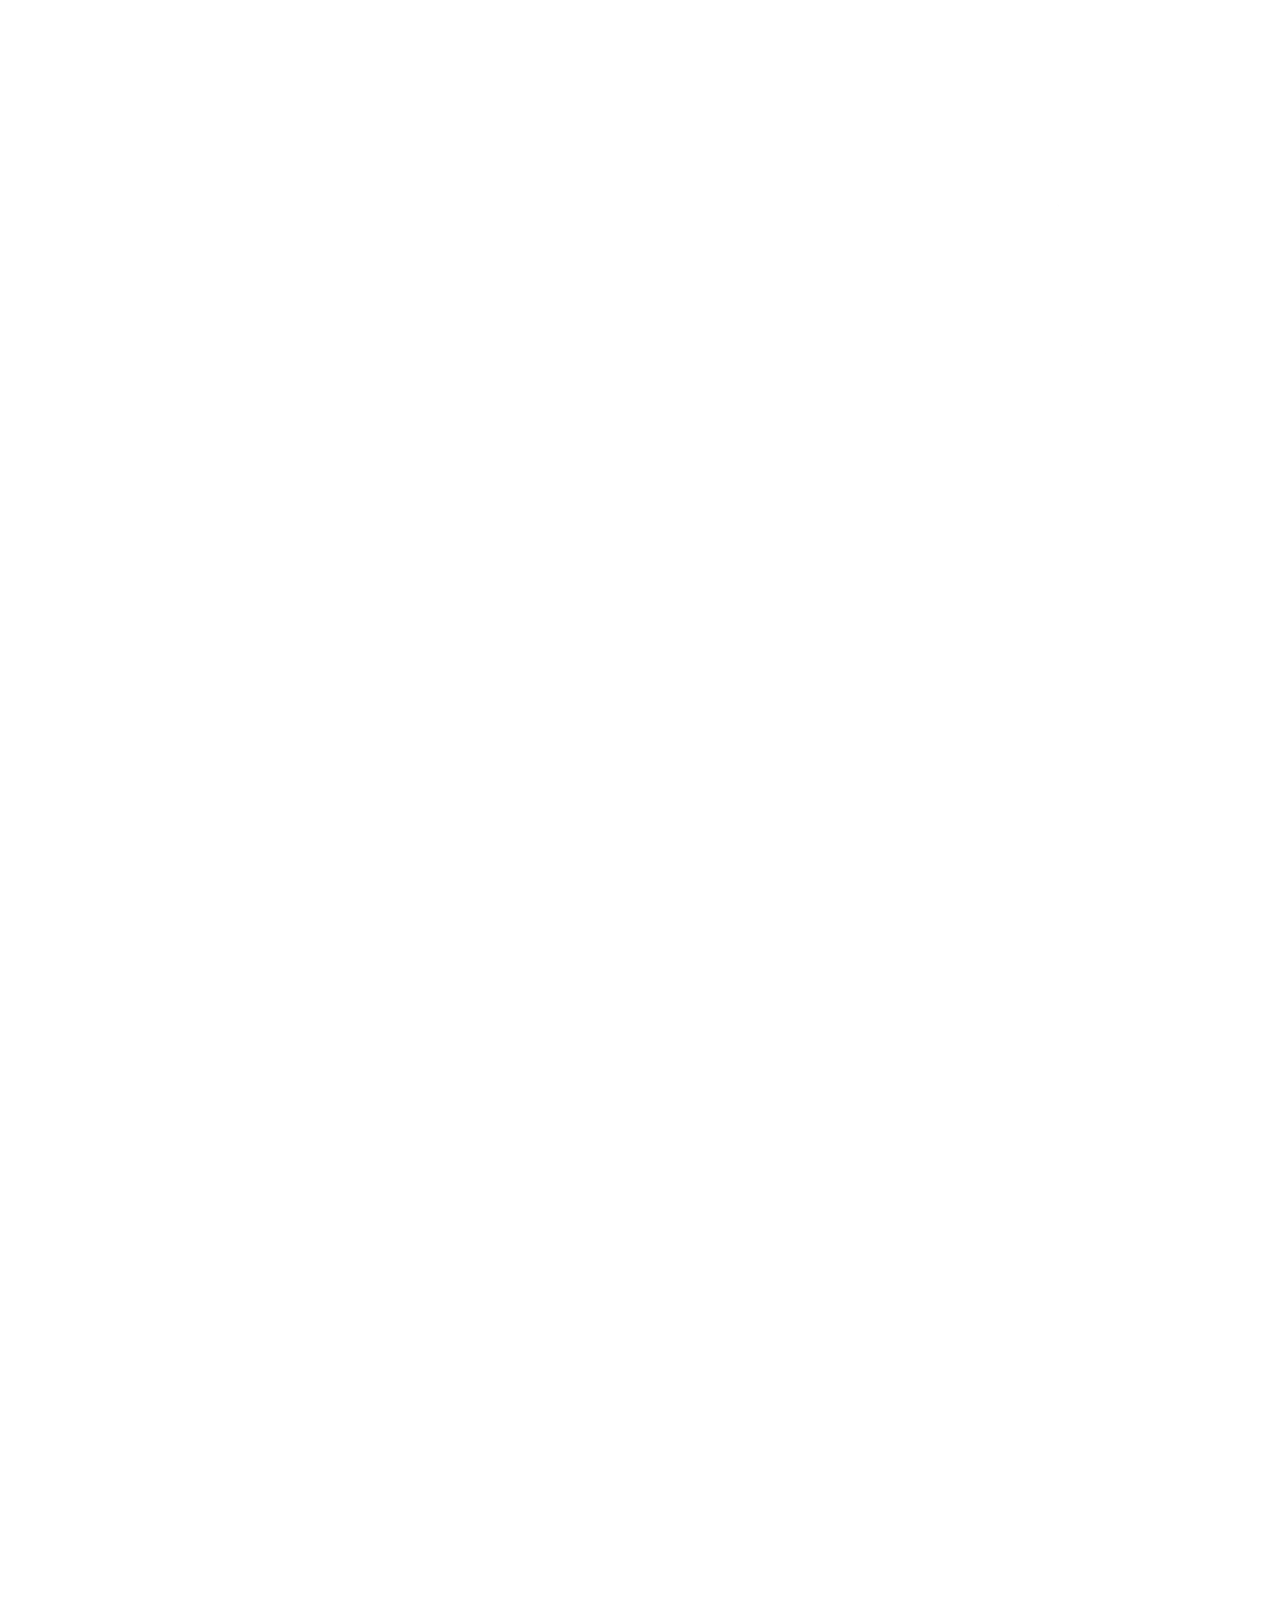
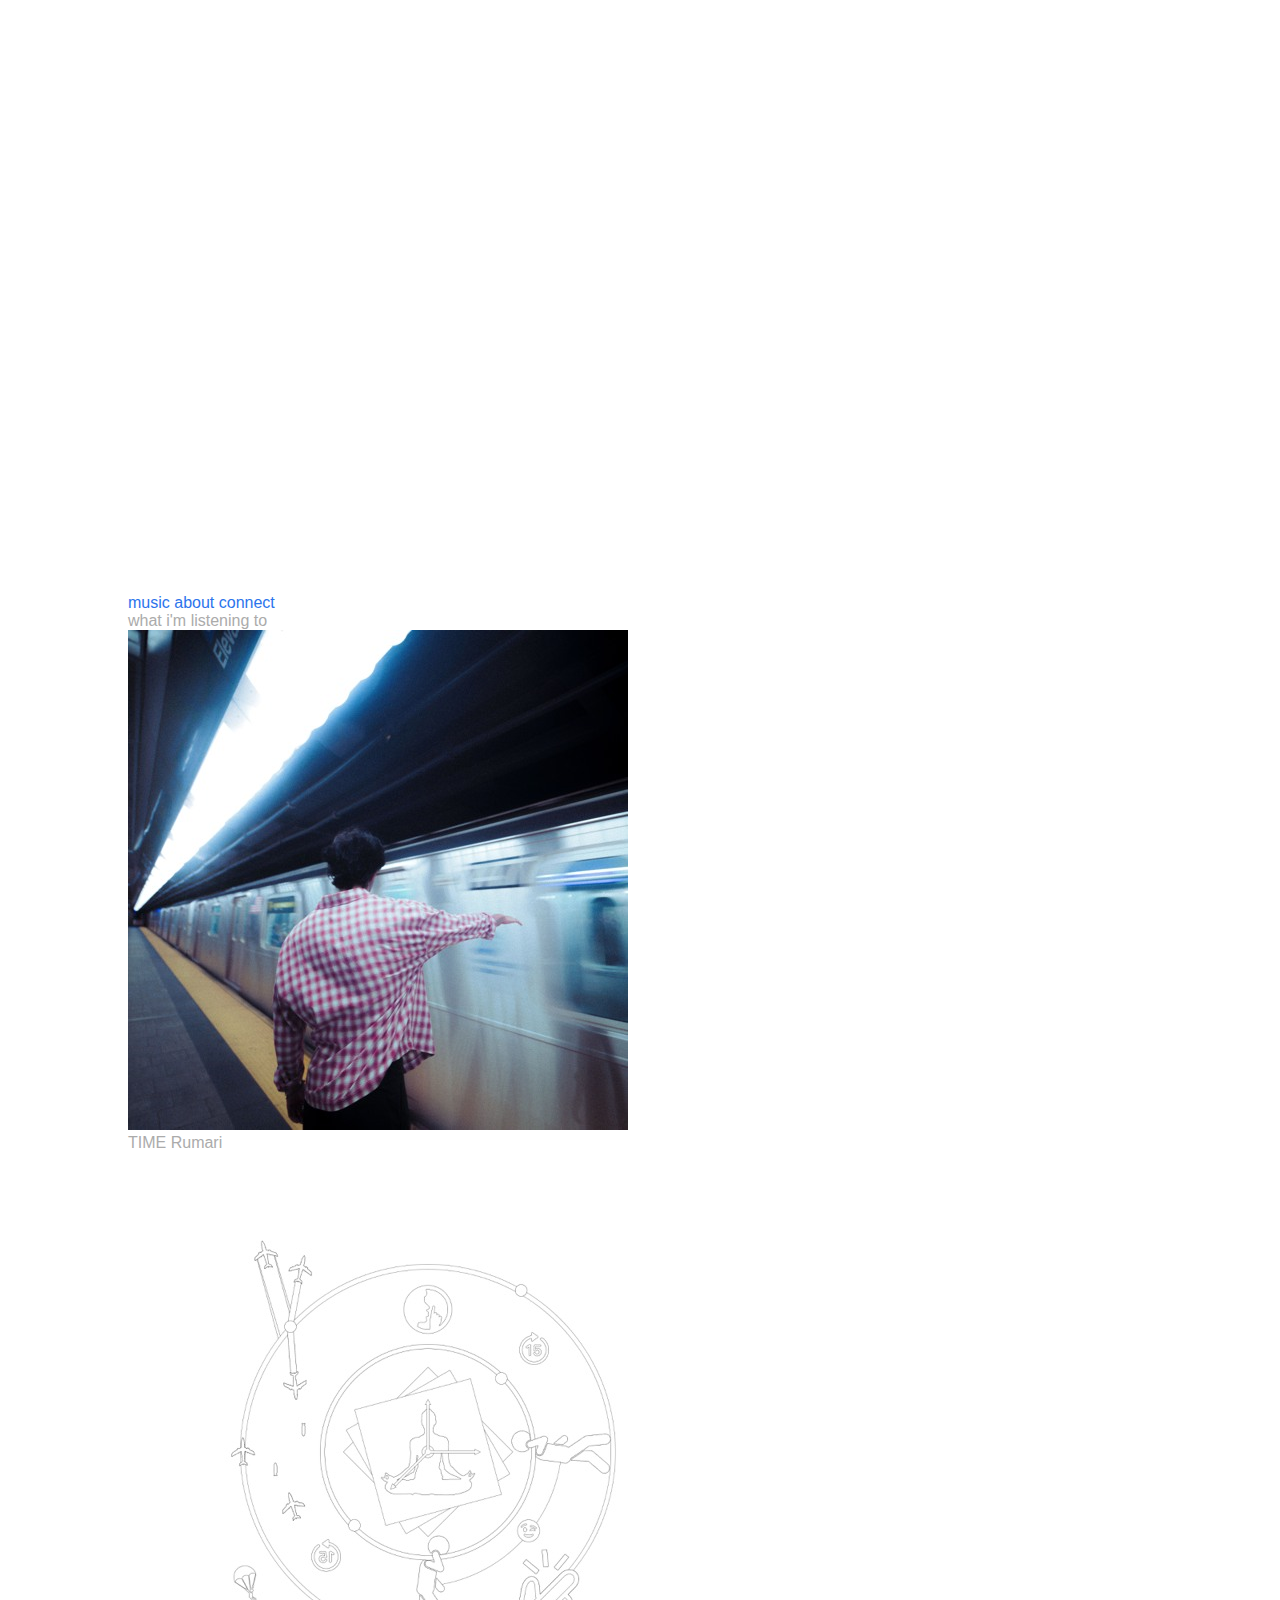
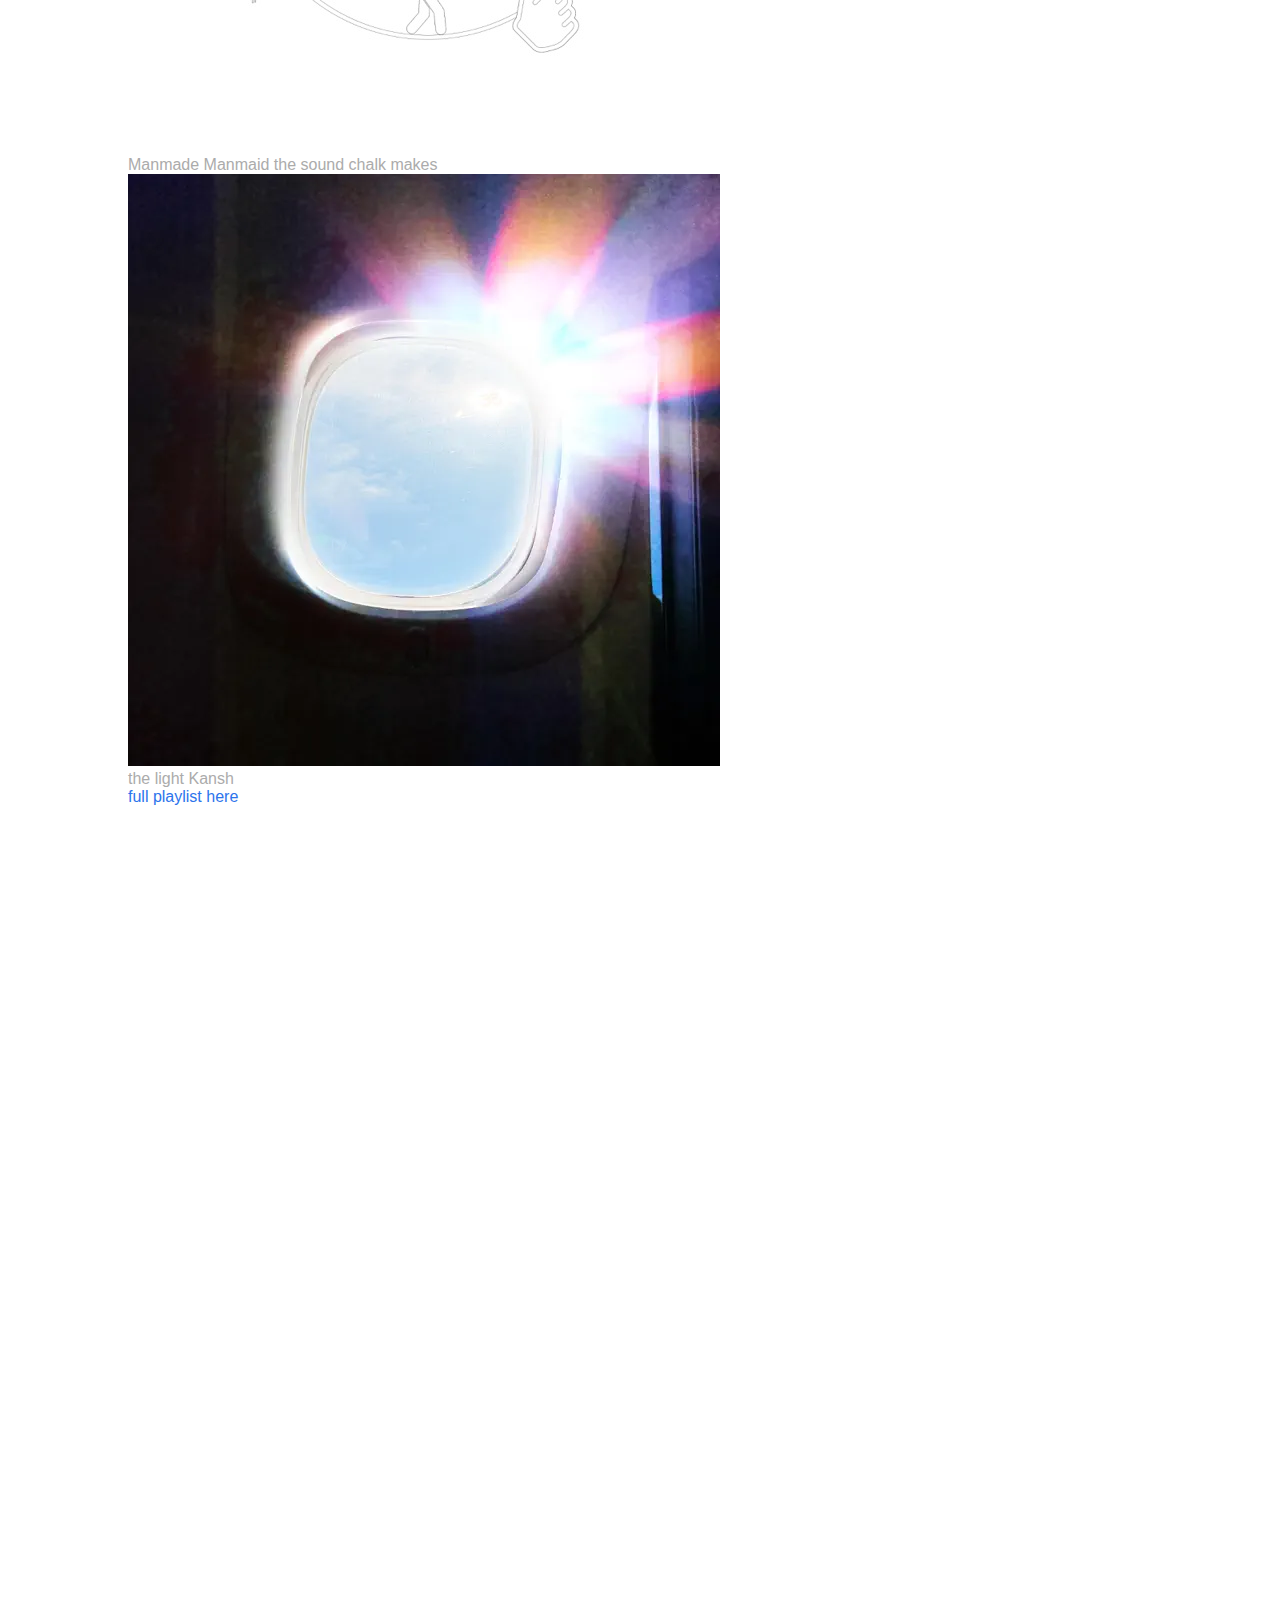
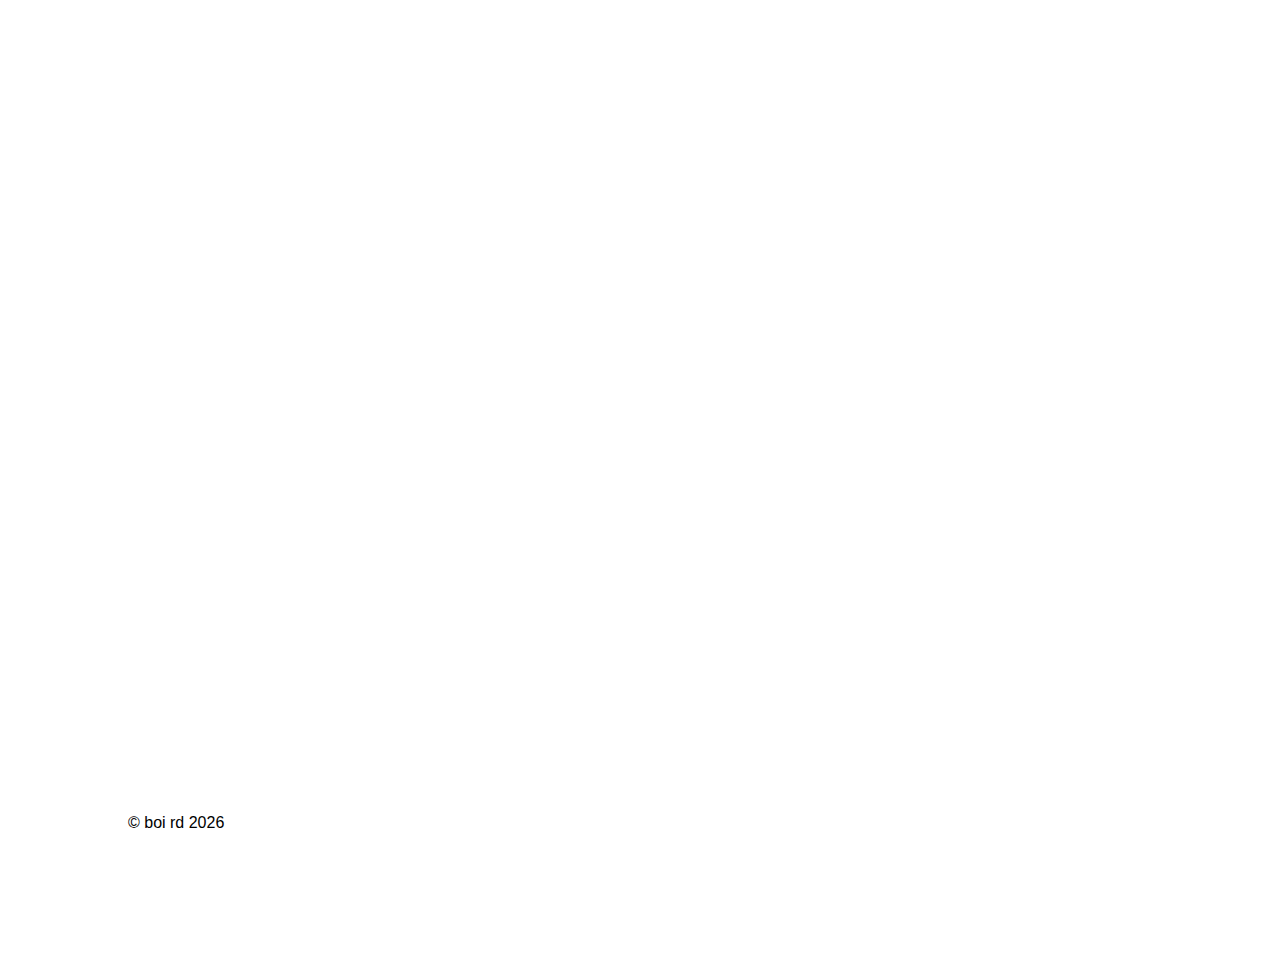
<file: listening.html>
<!DOCTYPE html>
<html lang="en">
<head>
  <meta charset="UTF-8">
  <meta name="viewport" content="width=device-width, initial-scale=1.0">
  <meta name="description" content="what boi rd is listening to right now.">
  <title>listening — boi rd</title>
  <link rel="icon" href="assets/star-on-black.jpg" type="image/png">
  <link rel="stylesheet" href="css/style.css">
</head>
<body>

  <!-- HEADER -->
  <header>
    <a href="index.html" class="logo-wrap" aria-label="boi rd home">
      <img class="logo logo-f1" src="assets/logo-frame1.png" width="1920" height="1080" alt="boi rd">
      <img class="logo logo-f2" src="assets/logo-frame2.png" width="1920" height="1080" alt="" aria-hidden="true">
    </a>
    <nav aria-label="Main navigation">
      <a href="index.html#music">music</a>
      <a href="index.html#about">about</a>
      <a href="index.html#connect">connect</a>
    </nav>
  </header>

  <!-- LISTENING -->
  <section id="listening">
    <p class="section-label">what i'm listening to</p>

    <div class="listening-grid">

      <div class="track-card">
        <a href="https://open.spotify.com/track/7ElpxdprNSYAsXTJFlvZUb?si=b7487c089a574d8d" class="track-art-wrap" target="_blank" rel="noopener">
          <div class="track-deco" aria-hidden="true"></div>
          <img src="assets/rumari-time.jpg" alt="TIME by Rumari" class="track-art" loading="lazy">
        </a>
        <div class="track-info">
          <p class="track-title">TIME</p>
          <p class="track-artist">Rumari</p>
        </div>
      </div>

      <div class="track-card">
        <a href="https://open.spotify.com/track/3kskGPo6CJ1hFke3Mca6Ie?si=a5f04045179e4cbb" class="track-art-wrap" target="_blank" rel="noopener">
          <div class="track-deco" aria-hidden="true"></div>
          <img src="assets/manmaid.jpg" alt="Manmade Manmaid by the sound chalk makes" class="track-art" loading="lazy">
        </a>
        <div class="track-info">
          <p class="track-title">Manmade Manmaid</p>
          <p class="track-artist">the sound chalk makes</p>
        </div>
      </div>

      <div class="track-card">
        <a href="#" class="track-art-wrap" target="_blank" rel="noopener">
          <div class="track-deco" aria-hidden="true"></div>
          <img src="assets/kansh-the-light.webp" alt="the light by Kansh" class="track-art" loading="lazy">
        </a>
        <div class="track-info">
          <p class="track-title">the light</p>
          <p class="track-artist">Kansh</p>
        </div>
      </div>

    </div>
    <a href="https://music.apple.com/us/playlist/2026-q1/pl.u-JPAZEa3uG0X9e1" class="listening-link" target="_blank" rel="noopener">full playlist here</a>
  </section>

  <!-- FOOTER -->
  <footer>
    <div class="deco-star-sm" aria-hidden="true">
      <img src="assets/star-1.png" alt="" class="deco-f1">
      <img src="assets/star-2.png" alt="" class="deco-f2">
    </div>
    <span class="footer-copy">© boi rd 2026</span>
  </footer>

</body>
</html>
</file>
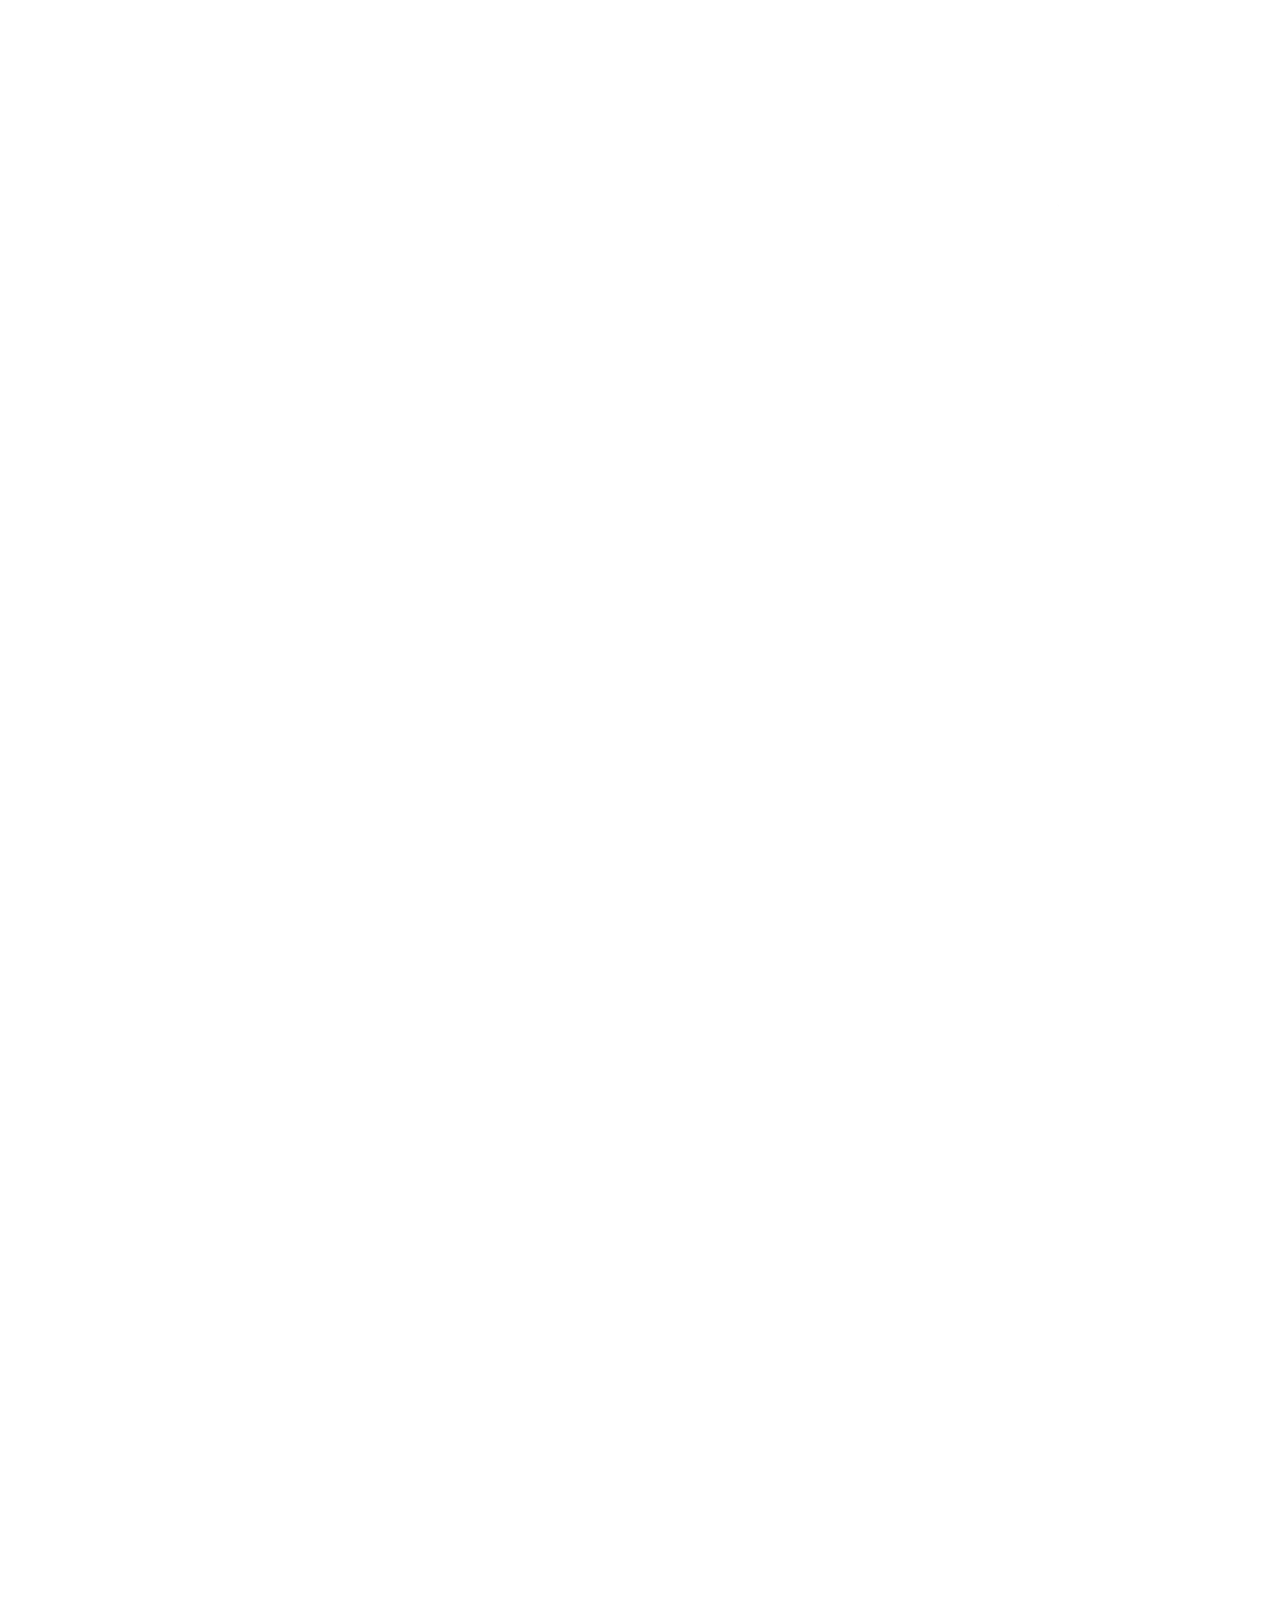
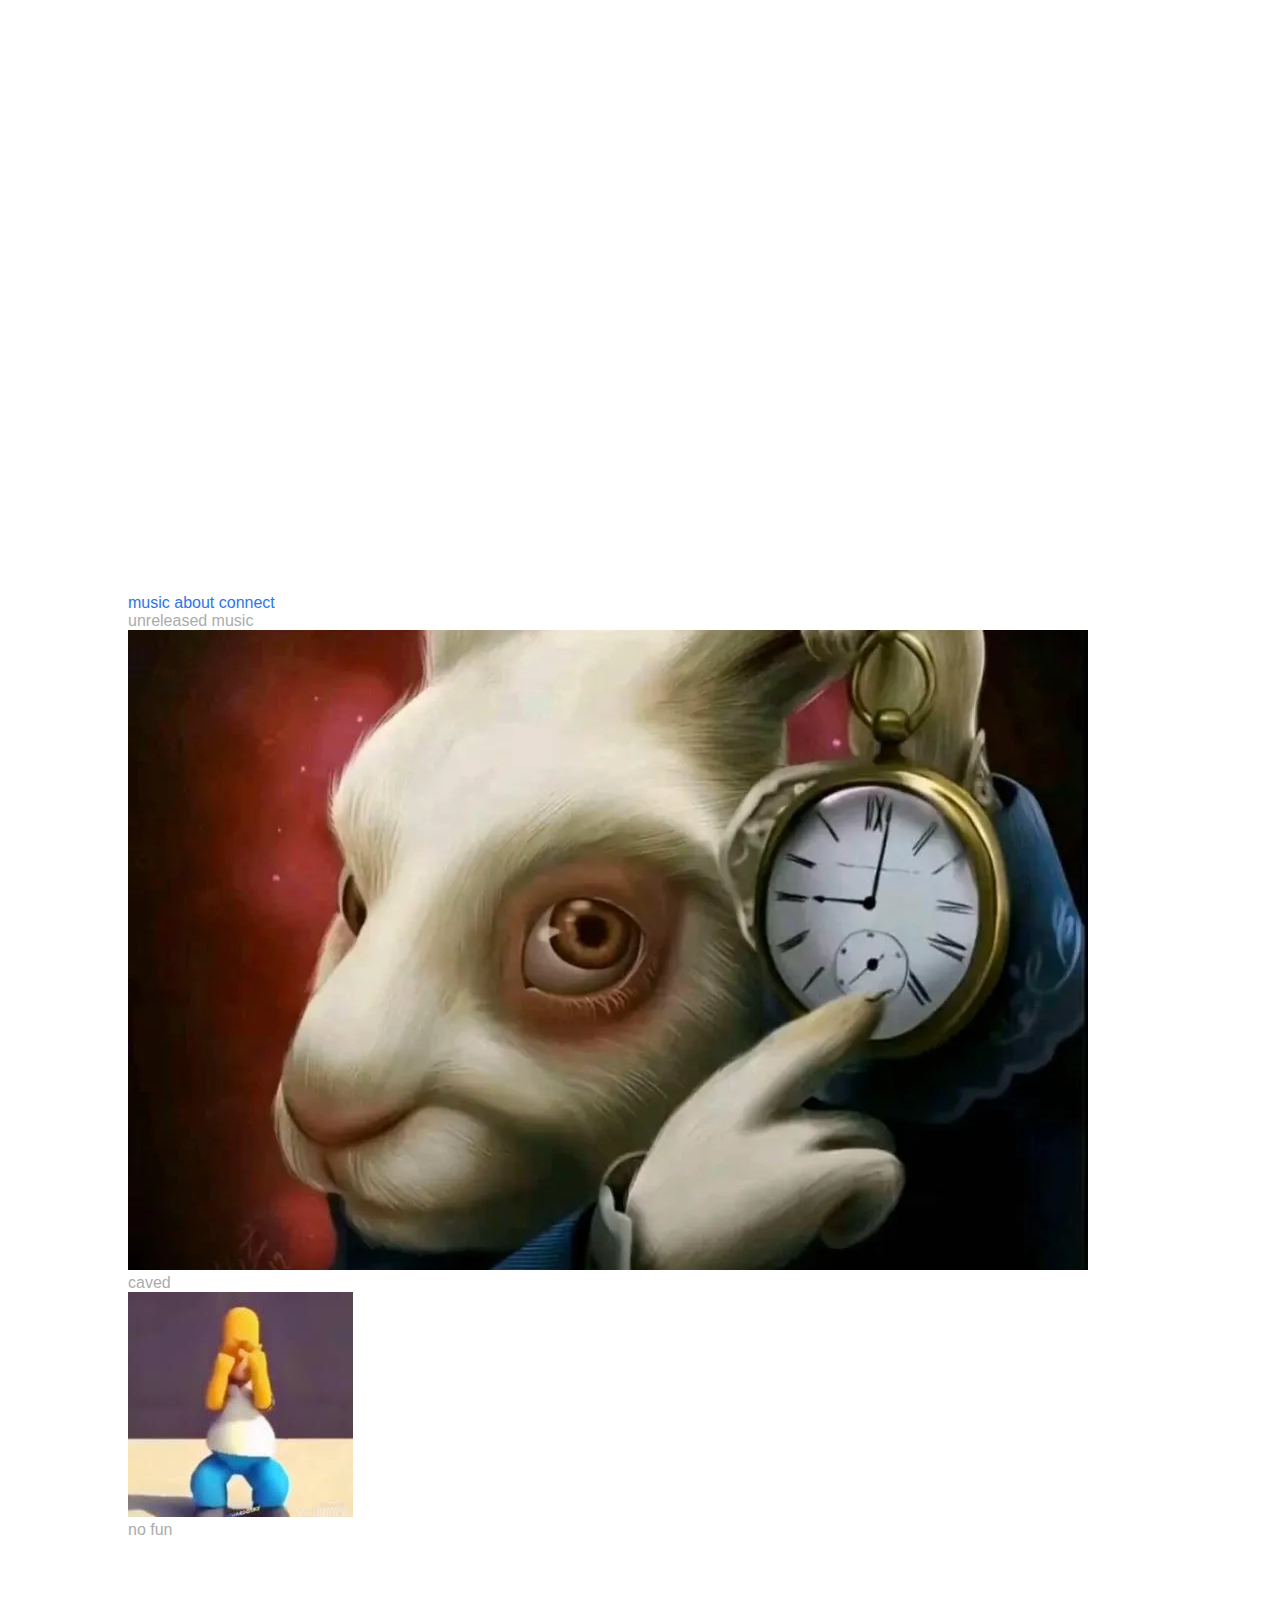
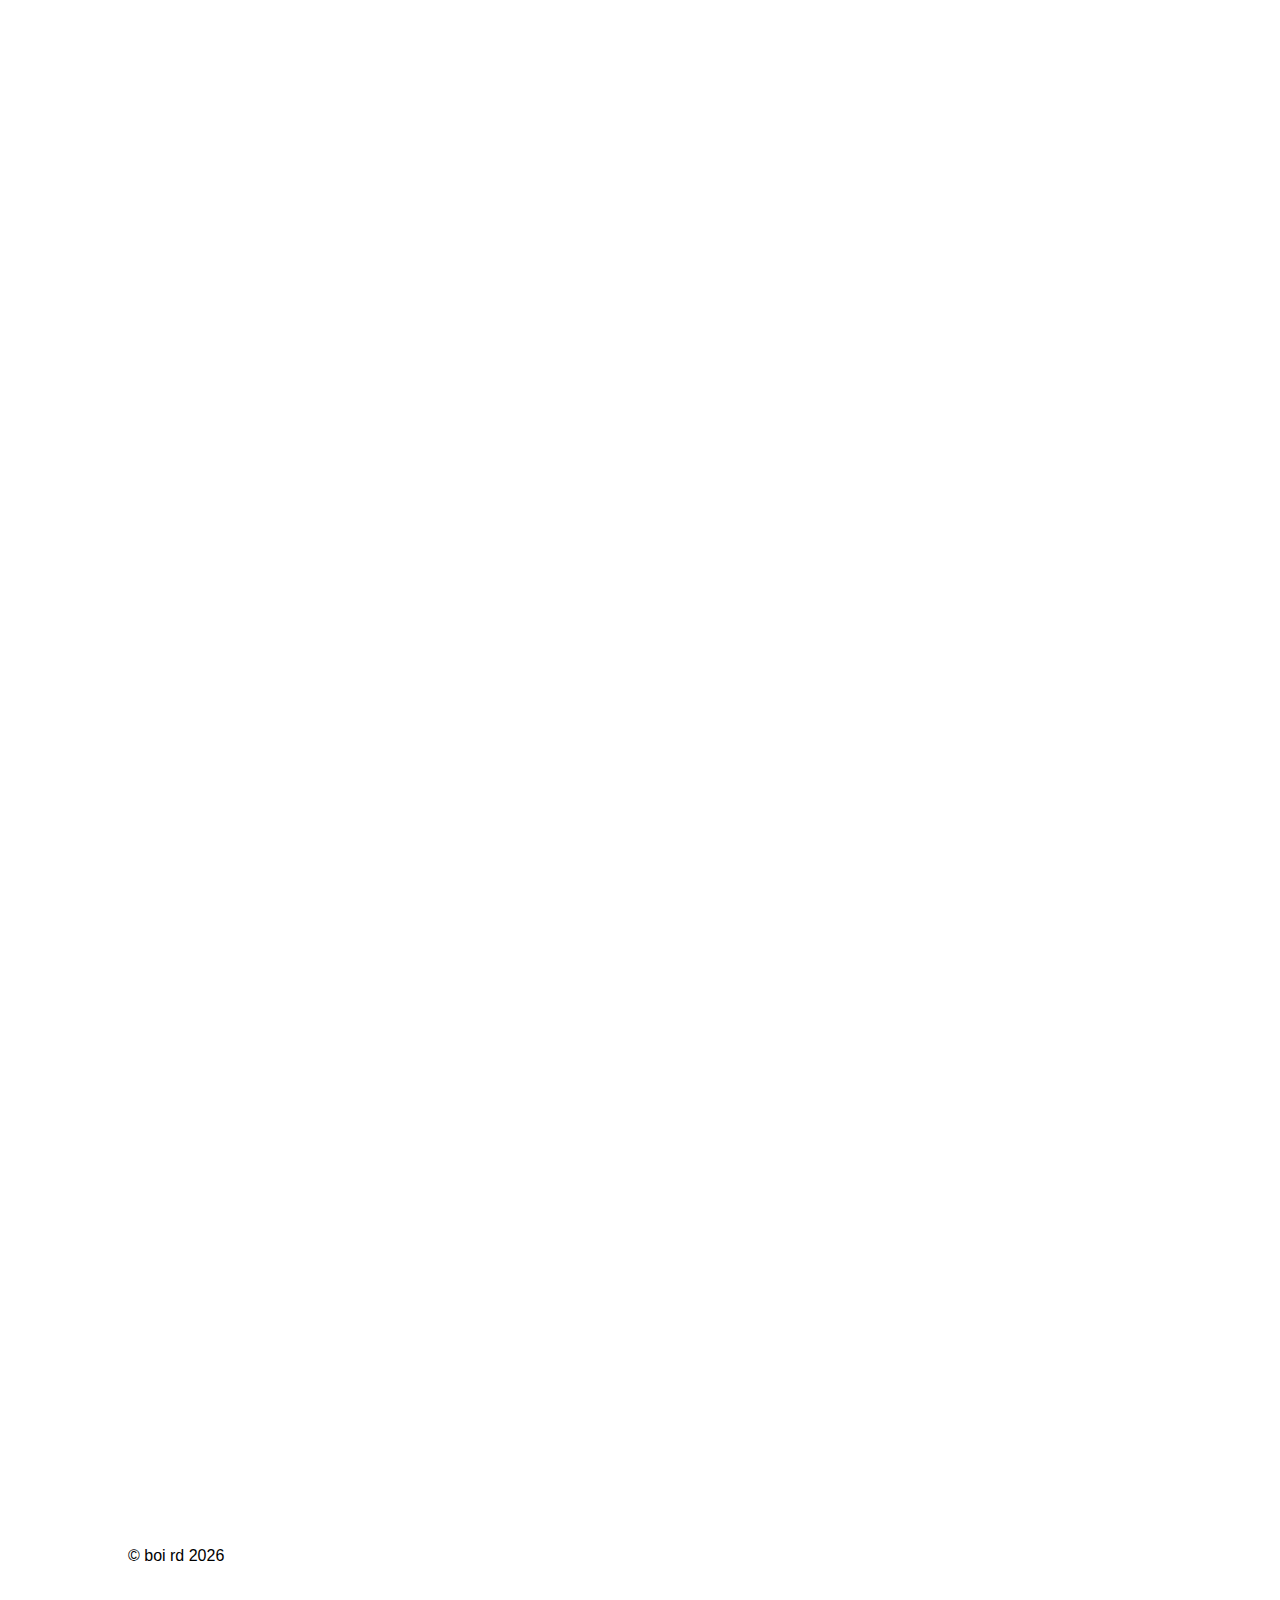
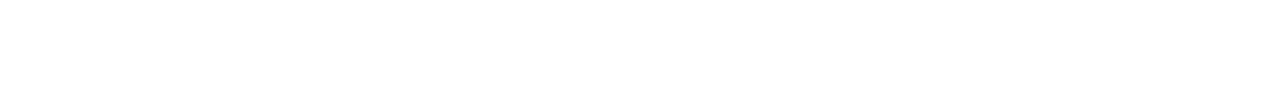
<file: unreleased.html>
<!DOCTYPE html>
<html lang="en">
<head>
  <meta charset="UTF-8">
  <meta name="viewport" content="width=device-width, initial-scale=1.0">
  <meta name="description" content="unreleased music from boi rd.">
  <title>unreleased — boi rd</title>
  <link rel="icon" href="assets/star-on-black.jpg" type="image/png">
  <link rel="stylesheet" href="css/style.css">
</head>
<body>

  <!-- HEADER -->
  <header>
    <a href="index.html" class="logo-wrap" aria-label="boi rd home">
      <img class="logo logo-f1" src="assets/logo-frame1.png" width="1920" height="1080" alt="boi rd">
      <img class="logo logo-f2" src="assets/logo-frame2.png" width="1920" height="1080" alt="" aria-hidden="true">
    </a>
    <nav aria-label="Main navigation">
      <a href="index.html#music">music</a>
      <a href="index.html#about">about</a>
      <a href="index.html#connect">connect</a>
    </nav>
  </header>

  <!-- UNRELEASED -->
  <section id="listening">
    <p class="section-label">unreleased music</p>

    <div class="listening-grid">

      <div class="track-card">
        <a href="https://untitled.stream/library/project/1WY63UN6MDHvRpv4g7ZDS" class="track-art-wrap" target="_blank" rel="noopener">
          <div class="track-deco" aria-hidden="true"></div>
          <img src="assets/caved.webp" alt="caved" class="track-art" loading="lazy">
        </a>
        <div class="track-info">
          <p class="track-title">caved</p>
        </div>
      </div>

      <div class="track-card">
        <a href="https://untitled.stream/library/project/ICvP99o93d9M7bL0d74xQ" class="track-art-wrap" target="_blank" rel="noopener">
          <div class="track-deco" aria-hidden="true"></div>
          <img src="assets/no-fun.jpeg" alt="no fun" class="track-art" loading="lazy">
        </a>
        <div class="track-info">
          <p class="track-title">no fun</p>
        </div>
      </div>

    </div>
  </section>

  <!-- FOOTER -->
  <footer>
    <div class="deco-star-sm" aria-hidden="true">
      <img src="assets/star-1.png" alt="" class="deco-f1">
      <img src="assets/star-2.png" alt="" class="deco-f2">
    </div>
    <span class="footer-copy">© boi rd 2026</span>
  </footer>

</body>
</html>
</file>
<file: css/style.css>
@media (prefers-color-scheme: dark) {
  /* DARK DEFAULT! Light mode styles go here! /
	*/
}

@media screen and (max-width: 1000px) {
  .column1 {
    width: 100%;
  }
  .column2 {
    width: 100%;
  }
  .column2 img {
    margin: auto;
  }
  .socials1 img {
    width: 26px;
    height: 26px;
    padding: 10px;
    float: left;
  }
  .socials2 img {
    width: 30px;
    height: 30px;
    padding: 10px;
    float: left;
  }
}
@media screen and (min-width: 1000px) {
  .column1 {
    float: left;
    width: 60%;
  }
  .column2 {
    margin-left: 5%;
    float: left;
    width: 35%;
  }
  .column2 img {
    margin: auto;
  }

  .socials1 img {
    width: 34px;
    height: 34px;
    display: inline;
    padding: 10px;
    float: left;
  }
  .socials2 img {
    width: 42px;
    height: 42px;
    display: inline;
    padding: 10px;
    float: left;
  }
}
.writing {
  display: inline;
  color: #ababab;
  font-weight: 100;
  font-size: 21px;
  margin-left: 3px;
  margin-top: 10%;
}
html {
  background: white;
  --RD: black;
  --a: #2c74ec;
  --h4: black;
  --wallets: #ababab;
  --addy: black;
}
html[data-theme="dark"] {
  background: black;
  --RD: white;
  --a: #2763cc;
  --h4: white;
  --wallets: #ababab;
  --addy: white;
}
html.transition,
html.transition *,
html.transition *:before,
html.transition *:after {
  transition: all 750ms !important;
  transition-delay: 0 !important;
}

* {
  font-family: "helvetica";
  font-weight: 100;
}

.RD,
.RD a {
  color: var(--RD);
  font-size: 52px;
}
body {
  margin-left: 10%;
  margin-top: 2%;
  margin-bottom: 10%;
  margin-right: 10%;
}
a {
  text-decoration: none;
  color: #2c74ec;
}
p,
h2,
h3,
h6 {
  text-decoration: none;
  display: inline;
  color: #ababab;
  font-weight: 100;
  margin-top: 10%;
}
h6 {
  font-size: 14px;
}
li {
  color: #ababab;
  margin: 10px;
}
h4 {
  font-size: 18px;
  font-weight: 100;
  display: inline;
  color: var(--h4);
}
.wallets,
.wallets p {
  font-family: Courier;
  font-size: 10px;
  margin-right: 5%;
  display: inline;
}
.wallets {
  color: var(--wallets);
}
.wallets p {
  color: var(--addy);
}
</file>
